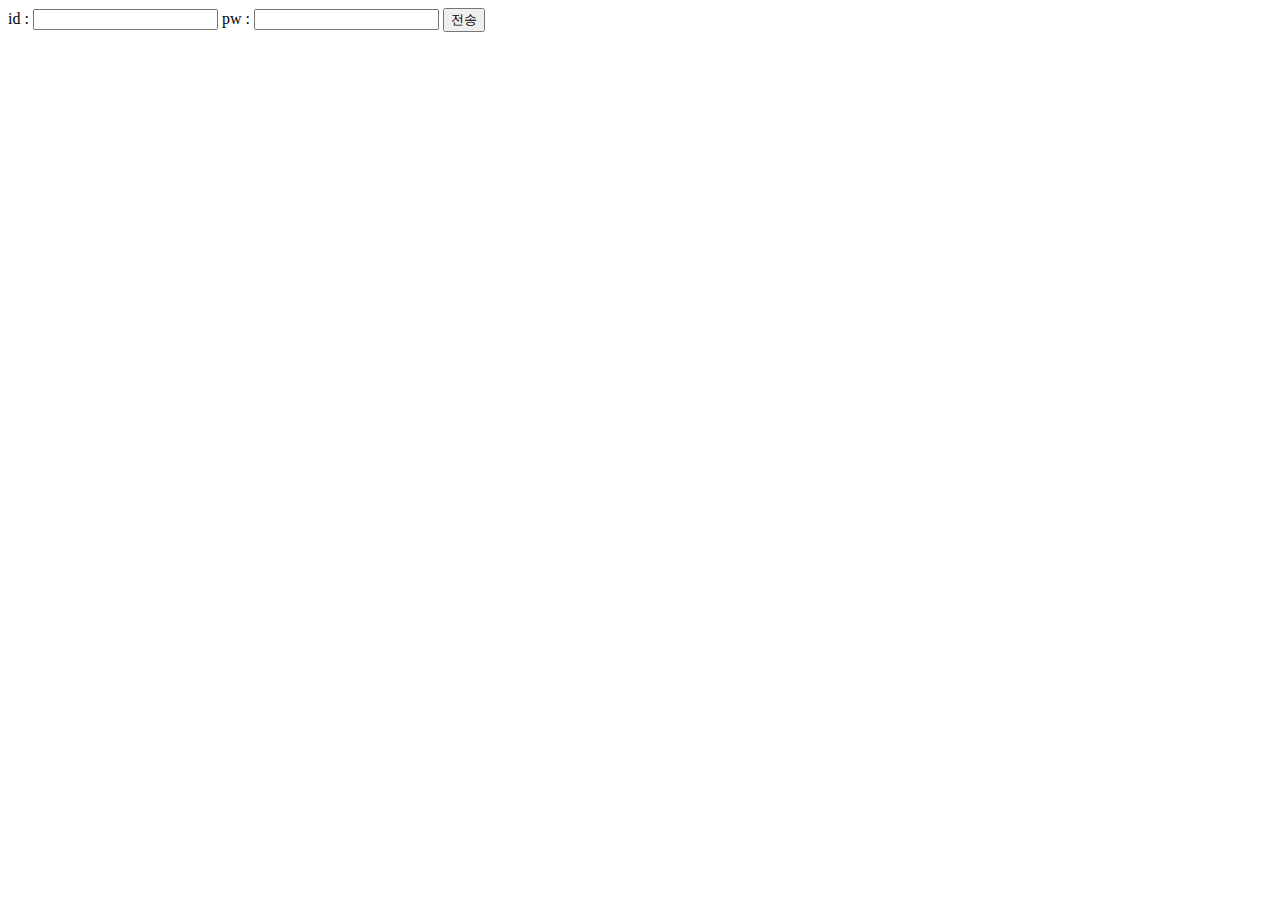
<file: src/main/resources/templates/index.html>
<!DOCTYPE html>
<html lang="en">
<head>
    <meta charset="UTF-8">
    <title>Title</title>
</head>
<body>
<div>
    <form action="/idPwCheckList" method="get">
      id : <input type="text" name="id" id="id">
      pw : <input type="password" name="pw" id="pw">
        <input type="submit" value="전송">
    </form>
</div>
</body>
</html>
</file>
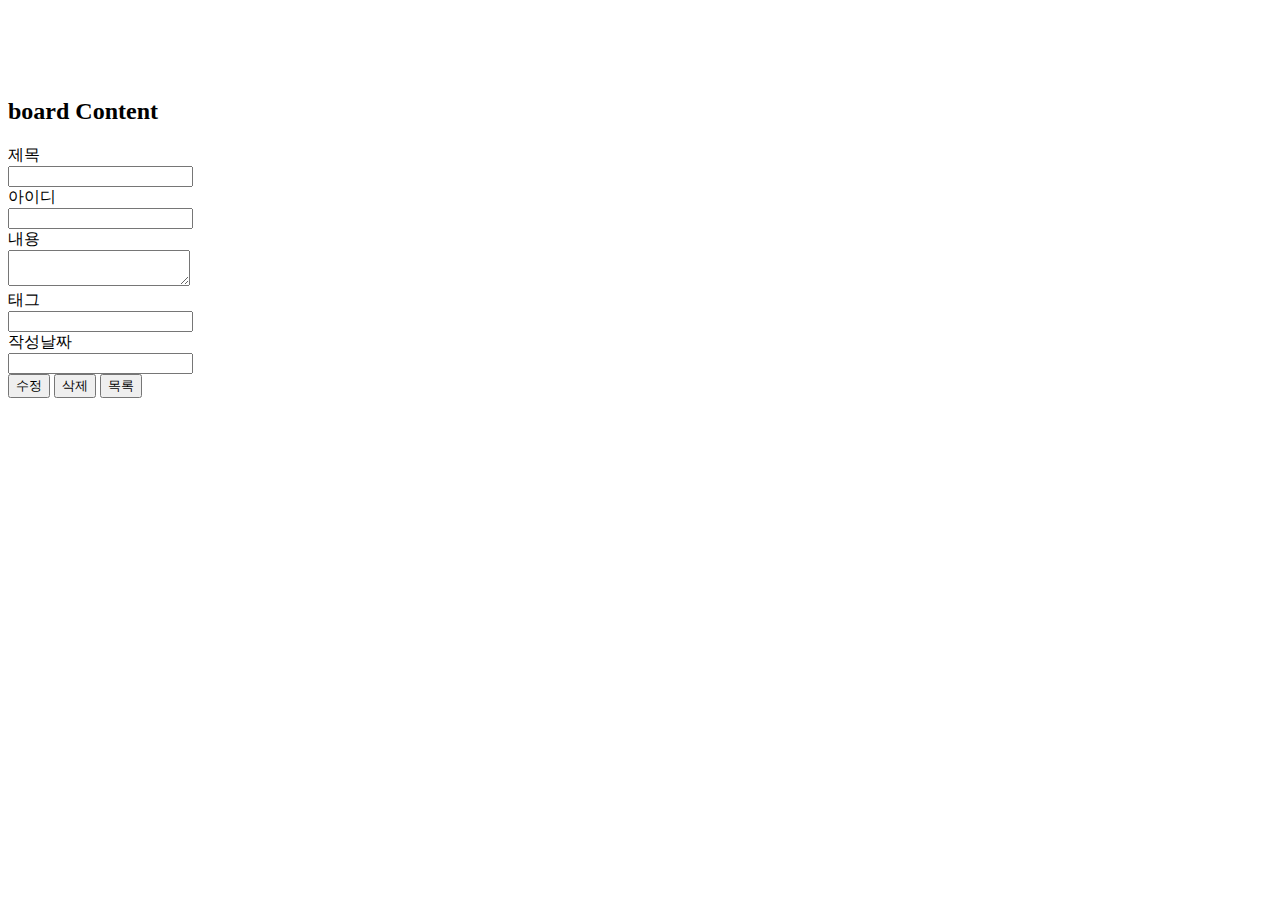
<file: src/main/resources/templates/board/boardContent.html>
<!DOCTYPE html>
<html lang="en" xmlns:th="http://www.thymeleaf.org">
<head>

    <!-- Bootstrap CSS -->
    <link rel="stylesheet" href="https://stackpath.bootstrapcdn.com/bootstrap/4.2.1/css/bootstrap.min.css" integrity="sha384-GJzZqFGwb1QTTN6wy59ffF1BuGJpLSa9DkKMp0DgiMDm4iYMj70gZWKYbI706tWS" crossorigin="anonymous">

    <script src="https://code.jquery.com/jquery-3.6.0.slim.js" integrity="sha256-HwWONEZrpuoh951cQD1ov2HUK5zA5DwJ1DNUXaM6FsY=" crossorigin="anonymous"></script>

    <meta charset="UTF-8">
    <title>boardForm</title>
</head>
<style>
body {
  padding-top: 70px;
  padding-bottom: 30px;
}
</style>
<script>
    $(document).on('click','#btnList',function(e){
        e.preventDefault();

        location.href = 'getBoardList';
    });


    function fn_delete(bid){
        let url = 'deleteBoard';
        url = url + "?bid=" + bid;
        location.href = url;
    };

    function fn_update(bid){
        let url = 'editForm';
        url = url + "?bid=" + bid;
        location.href = url;
    };


</script>
<body>
<article>
        <div class="container" role="main">
            <h2>board Content</h2>
                <div class="bg-white rounded shadow-sm">
                    제목 <div><input type="text" name="title" th:value="${boardContent.title}"></input></div>
                    아이디 <div><input type="text" name="regId" th:value="${boardContent.regId}"></input></div>
                    내용 <div><textarea type="text" name="content" th:text="${boardContent.content}"></textarea></div>
                    태그 <div><input type="text" name="tag" th:value="${boardContent.tag}"></input></div>
                    작성날짜 <div><input type="text" name="regDt" th:value="${boardContent.regDt}" readonly="true"></input></div>
                </div>
            <div>
                <button type="button" class="btn btn-sm btn-primary" th:onclick="'javascript:fn_update('+${boardContent.bid}+');'">수정</button>
                <button type="button" class="btn btn-sm btn-primary" th:onclick="'javascript:fn_delete('+${boardContent.bid}+');'" >삭제</button>
                <button type="button" class="btn btn-sm btn-primary" id="btnList">목록</button>
            </div>
        </div>
</article>
</body>
</html>
</file>
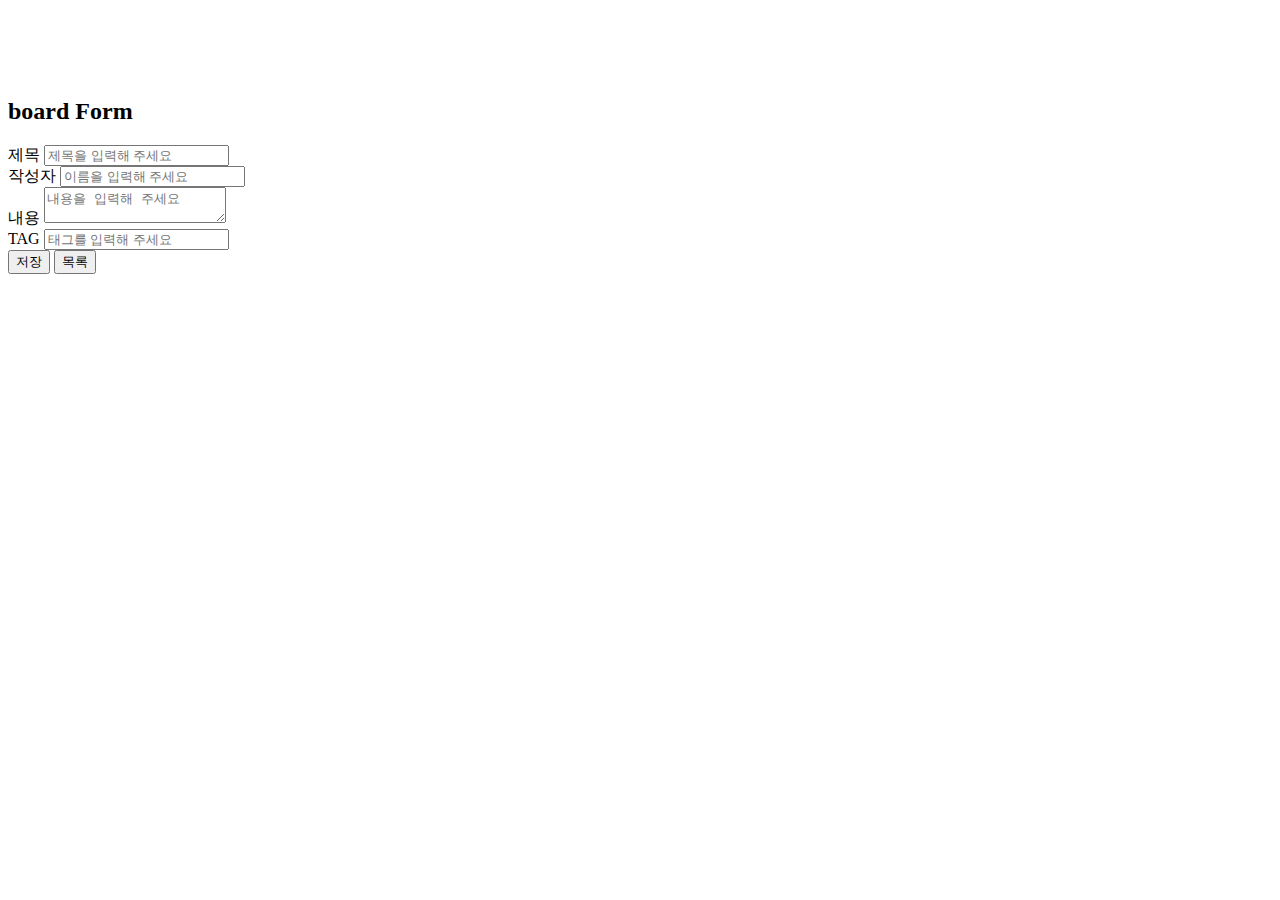
<file: src/main/resources/templates/board/boardForm.html>
<!DOCTYPE html>
<html lang="en" xmlns:th="http://www.thymeleaf.org">
<head>

    <!-- Bootstrap CSS -->
    <link rel="stylesheet" href="https://stackpath.bootstrapcdn.com/bootstrap/4.2.1/css/bootstrap.min.css" integrity="sha384-GJzZqFGwb1QTTN6wy59ffF1BuGJpLSa9DkKMp0DgiMDm4iYMj70gZWKYbI706tWS" crossorigin="anonymous">

    <script src="https://code.jquery.com/jquery-3.6.0.slim.js" integrity="sha256-HwWONEZrpuoh951cQD1ov2HUK5zA5DwJ1DNUXaM6FsY=" crossorigin="anonymous"></script>

    <meta charset="UTF-8">
    <title>boardForm</title>
</head>
<style>
body {
  padding-top: 70px;
  padding-bottom: 30px;
}
</style>
<script>
    $(document).on('click','#btnList',function(){

        location.href = 'getBoardList';
    });

    $(document).on('click','#btnSave',function(e){
        e.preventDefault();

        $("#form").submit();
    });
</script>
<body>
<article>
    <div class="container" role="main">
        <h2>board Form</h2>
        <form name="form" id="form" method="post" role="form" action="/saveBoard">
            <div class="mb-3">
                <label for="title">제목</label>
                <input type="text" name="title" id="title" placeholder="제목을 입력해 주세요"/>
            </div>
            <div class="mb-3">
                <label for="title">작성자</label>
                <input type="text" name="regId" id="regId" placeholder="이름을 입력해 주세요"/>
            </div>
            <div class="mb-3">
                <label for="title">내용</label>
                <textarea type="text" name="content" id="content" placeholder="내용을 입력해 주세요"></textarea>
            </div>
            <div class="mb-3">
                <label for="content">TAG</label>
                <input type="text" name="tag" id="tag" placeholder="태그를 입력해 주세요">
            </div>

        </form>
<button type="button" class="btn btn-sm btn-primary" id="btnSave">저장</button>
<button type="button" class="btn btn-sm btn-primary" id="btnList">목록</button>
</div>
</article>
</body>
</html>
</file>
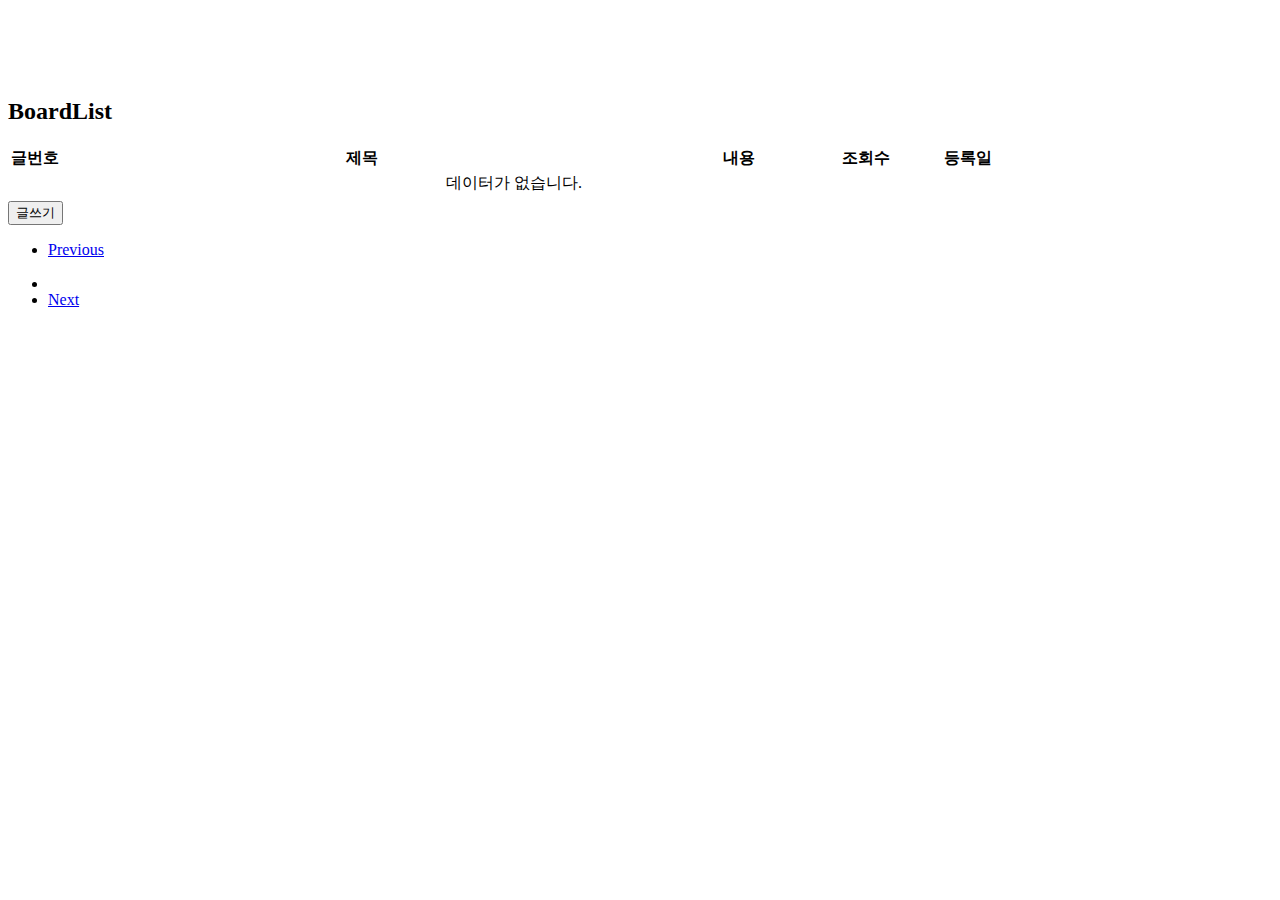
<file: src/main/resources/templates/board/boardList.html>
<!DOCTYPE html>
<html lang="en" xmlns:th="http://www.thymeleaf.org">
<head>

    <!-- Bootstrap CSS -->
    <link rel="stylesheet" href="https://stackpath.bootstrapcdn.com/bootstrap/4.2.1/css/bootstrap.min.css" integrity="sha384-GJzZqFGwb1QTTN6wy59ffF1BuGJpLSa9DkKMp0DgiMDm4iYMj70gZWKYbI706tWS" crossorigin="anonymous">

    <script src="https://code.jquery.com/jquery-3.6.0.slim.js" integrity="sha256-HwWONEZrpuoh951cQD1ov2HUK5zA5DwJ1DNUXaM6FsY=" crossorigin="anonymous"></script>

    <meta charset="UTF-8">
    <title>boardList</title>

    <style>
        body
        {
            padding-top: 70px;
            padding-bottom: 30px;
        }
    </style>

    <script>
       $(document).on('click', '#btnWriteForm', function(e){
	    	e.preventDefault();
            window.location.href = 'boardForm';
         });

         function fn_view(bid) {
            let url = "contentBoard";
            url = url + "?bid=" + bid;
            window.location.href = url;
         }

         function fn_prev(page, range, rangeSize){
            page = ((range - 2) * rangeSize) + 1;
            range = range - 1;

            let url = "getBoardList";
            url = url + "?page=" + page;
            url = url + "&range=" + range;

            location.href = url;
         }

         function fn_pagination(page, range, rangeSize) {
            let url = "getBoardList";
            url = url + "?page=" + page;
            url = url + "&range=" + range;

            location.href = url;
         }

         function fn_next(page, range, rangeSize) {
            page = parseInt((range*rangeSize)) + 1;
            range = parseInt(range) + 1;

            let url = "getBoardList";
            url = url + "?page=" + page;
            url = url + "&range=" + range;

            location.href = url;
         }

    </script>
</head>
<body>
<article>
    <div class="container">
        <div class="table-responsive">
            <h2>BoardList</h2>
          <table class="table table-striped table-sm">
                <thead>
                    <colgroup>
                        <col style="width:5%;" />
                        <col style="width:auto;" />
                        <col style="width:15%;" />
                        <col style="width:10%;" />
                        <col style="width:10%;" />
                    </colgroup>
                    <tr>
                        <th>글번호</th>
                        <th>제목</th>
                        <th>내용</th>
                        <th>조회수</th>
                        <th>등록일</th>
                    </tr>
                </thead>
                <tbody>
                <div th:if="${#lists.isEmpty(boardList)}">
                    <tr><td colspan="5" align="center">데이터가 없습니다.</td></tr>
                </div>
                <div th:if="${not #lists.isEmpty(boardList)}">
                    <tr th:each="list : ${boardList}">
                        <td th:text="${list.bid}"></td>
                        <td th:onclick="'javascript:fn_view('+${list.bid}+');'" th:text="${list.title}"></td>
                        <td th:text="${list.content}"></td>
                        <td th:text="${list.viewCnt}"></td>
                        <td th:text="${list.regDt}"></td>
                    </tr>
                </div>
                </tbody>
            </table>
        </div>
        <div>
            <button type="button" class="btn btn-sm btn-primary" id="btnWriteForm">글쓰기</button>
        </div>
        <div id="paginationBox">
            <ul class="pagination">
                <div th:if="${pagination.prev} == true">
                    <li class="page-item"><a class="page-link" href="#" th:onclick="'javascript:fn_prev('+${pagination.page}+','+${pagination.range}+','+${pagination.rangeSize}+');'">Previous</a></li>
                </div>
                <div th:unless="${pagination.prev} == false">
                </div>
                <th:block th:each="idx : ${#numbers.sequence(pagination.startPage,pagination.endPage)}">
                    <li class="page-item"><th:block th:classappend="${pagination.page} == idx ? active : ''"/>
                    <a class="page-link" href="#" th:onclick="'javascript:fn_pagination('+${idx}+','+${pagination.range}+','+${pagination.rangeSize}+');'"><p th:text="${idx}"></p></a></li>
                </th:block>
                <div th:if="${pagination.next} == true">
                    <li class="page-item"><a class="page-link" href="#" th:onclick="'javascript:fn_next('+${pagination.page}+','+${pagination.range}+','+${pagination.rangeSize}+');'">Next</a></li>
                </div>
                <div th:if="${pagination.next} == false">
                </div>
            </ul>
        </div>
    </div>
</article>
</body>
</html>
</file>
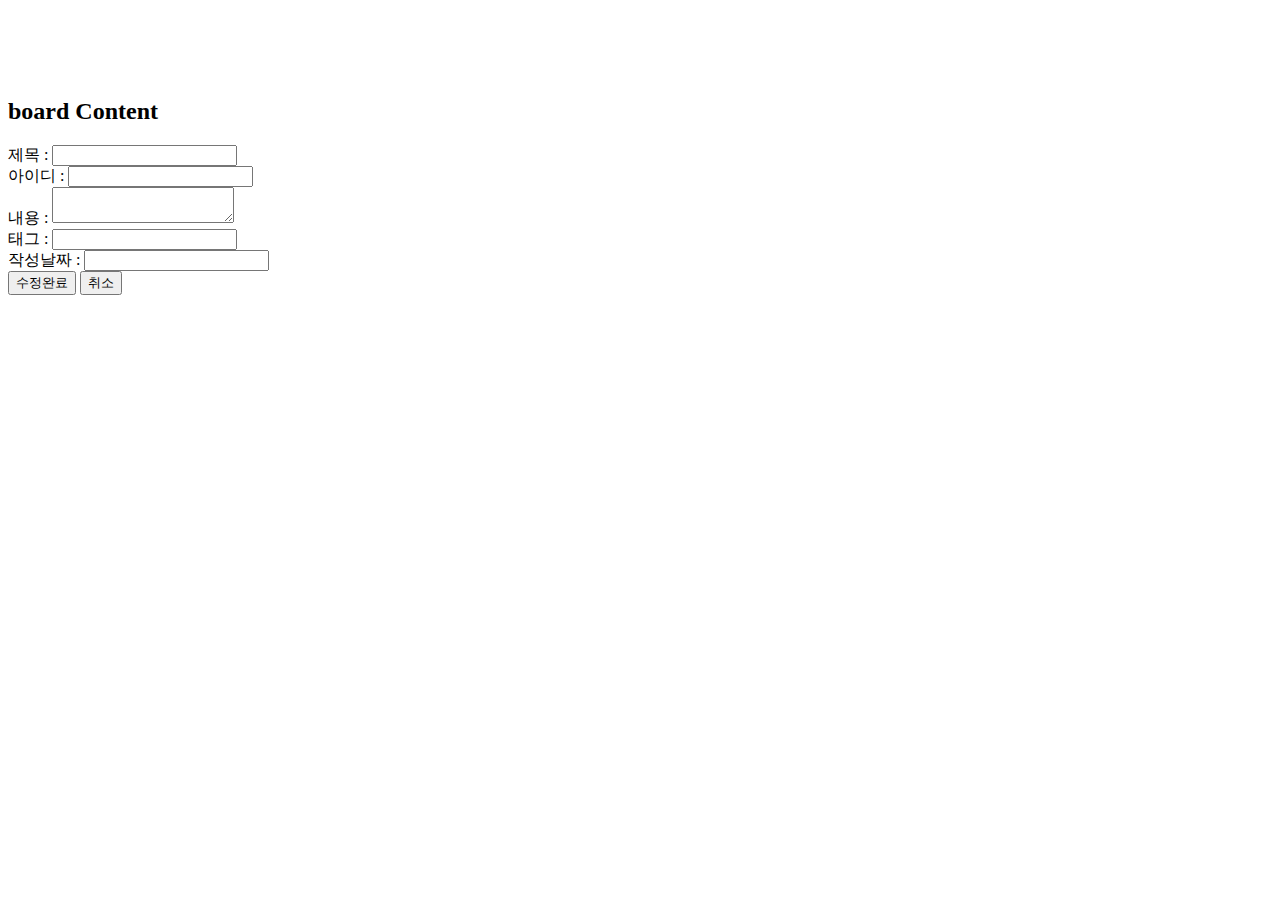
<file: src/main/resources/templates/board/boardUpdate.html>
<!DOCTYPE html>
<html lang="en" xmlns:th="http://www.thymeleaf.org">
<head>

    <!-- Bootstrap CSS -->
    <link rel="stylesheet" href="https://stackpath.bootstrapcdn.com/bootstrap/4.2.1/css/bootstrap.min.css" integrity="sha384-GJzZqFGwb1QTTN6wy59ffF1BuGJpLSa9DkKMp0DgiMDm4iYMj70gZWKYbI706tWS" crossorigin="anonymous">

    <script src="https://code.jquery.com/jquery-3.6.0.slim.js" integrity="sha256-HwWONEZrpuoh951cQD1ov2HUK5zA5DwJ1DNUXaM6FsY=" crossorigin="anonymous"></script>

    <meta charset="UTF-8">
    <title>boardForm</title>
</head>
<style>
body {
  padding-top: 70px;
  padding-bottom: 30px;
}
</style>
<script>
    $(document).on('click','#btnReset',function(e){
        e.preventDefault();

        location.href = 'getBoardContent';
    });


     $(document).on('click','#btnUpdate',function(e){
        e.preventDefault();

        $('#form').submit();
    });

</script>
<body>
<article>
    <div class="container" role="main">
        <h2>board Content</h2>
        <form id="form" name="form" method="post" action="/updateBoard">
            <div class="bg-white rounded shadow-sm">
                <input type="hidden" name="bid" th:value="${boardContent.bid}">
                <div>제목 : <input type="text" name="title" th:value="${boardContent.title}"></input></div>
                <div>아이디 : <input type="text" name="regId" th:value="${boardContent.regId}"></input></div>
                <div>내용 : <textarea type="text" name="content" th:text="${boardContent.content}"></textarea></div>
                <div>태그 : <input type="text" name="tag" th:value="${boardContent.tag}"></input></div>
                <div>작성날짜 : <input type="text" name="regDt" th:value="${boardContent.regDt}" readonly="true"></input></div>
            </div>
        </form>
        <div>
            <button type="button" class="btn btn-sm btn-primary" id="btnUpdate">수정완료</button>
            <button type="button" class="btn btn-sm btn-primary" id="btnReset">취소</button>
        </div>
    </div>
</article>
</body>
</html>
</file>
